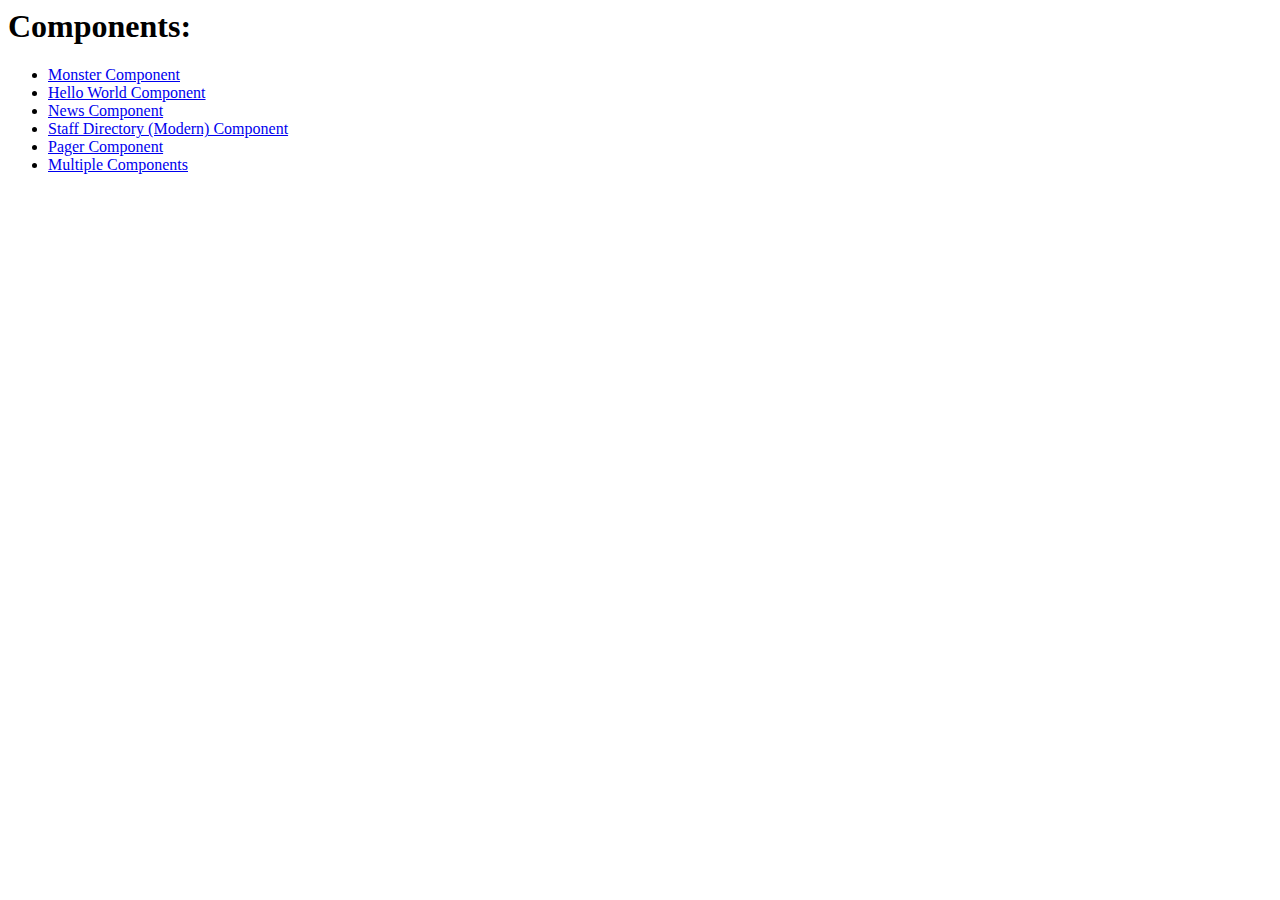
<file: src/index.html>
<html>

<head>
  <title></title>
</head>

<body>

  <h1>Components:</h1>

  <ul>
    <li><a href="./monsterPage.html">Monster Component</a></li>
    <li><a href="./helloPage.html">Hello World Component</a></li>
    <li><a href="./newsPage.html">News Component</a></li>
    <li><a href="./staffDirectorySearchPage.html">Staff Directory (Modern) Component</a></li>
    <li><a href="./paginatorPage.html">Pager Component</a></li>
    <li><a href="./multiplePage.html">Multiple Components</a></li>
  </ul>

</body>

</html>
</file>
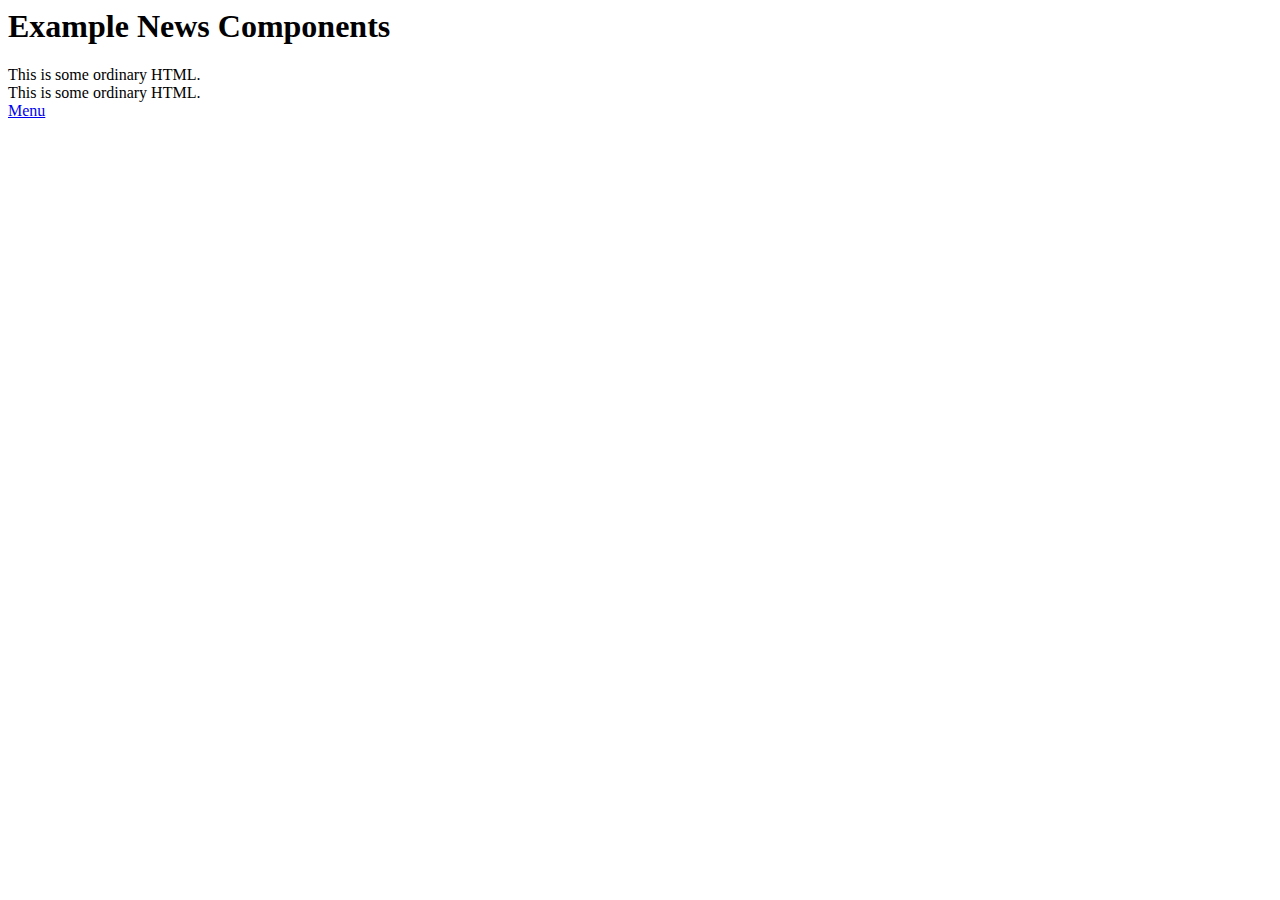
<file: src/components/helloWorld/helloPage.html>
<html>

<head>

  <title>Hello World from React</title>

</head>

<body>

  <h1>Example News Components</h1>

  <div id="helloWorld_1" data-portlet-instance-id="1" ></div>

  <div>This is some ordinary HTML.</div>

  <div id="helloWorld_2" data-portlet-instance-id="2" ></div>

  <div>This is some ordinary HTML.</div>

   <div id="helloWorld_3" data-portlet-instance-id="3" ></div>

   <div><a href="./index.html">Menu</a>

</body>

</html>
</file>
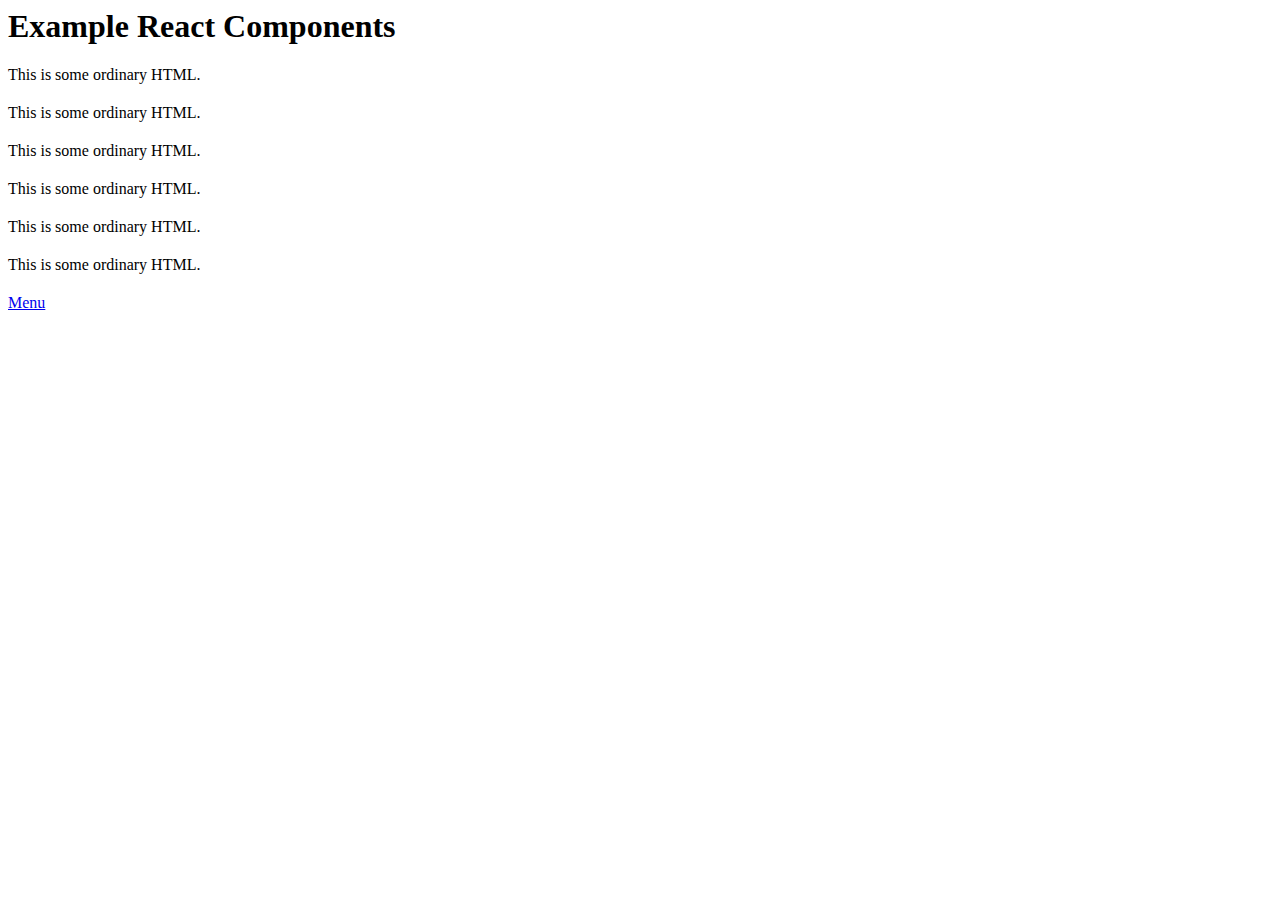
<file: src/components/multiple/multiplePage.html>
<html>

<head>

  <title>Multiple React Components</title>

  <style>
    div.seperator { margin-bottom: 20px;}
  </style>

</head>

<body>

  <h1>Example React Components</h1>

  <div class="seperator">This is some ordinary HTML.</div>

  <div id="staffDirectorySearchReact_1" data-portlet-instance-id="1"></div>

  <div class="seperator">This is some ordinary HTML.</div>

  <div id="helloWorld_1" data-portlet-instance-id="1"></div>

  <div class="seperator">This is some ordinary HTML.</div>

  <div id="newsReact_1" data-portlet-instance-id="2"></div>

  <div class="seperator">This is some ordinary HTML.</div>

  <div id="staffDirectorySearchReact_2" data-portlet-instance-id="2"></div>

  <div class="seperator">This is some ordinary HTML.</div>

  <div id="helloWorld_2" data-portlet-instance-id="3"></div>

  <div class="seperator">This is some ordinary HTML.</div>

  <div id="newsReact_2" data-portlet-instance-id="4"></div>

  <div><a href="./index.html">Menu</a>

</body>

</html>
</file>
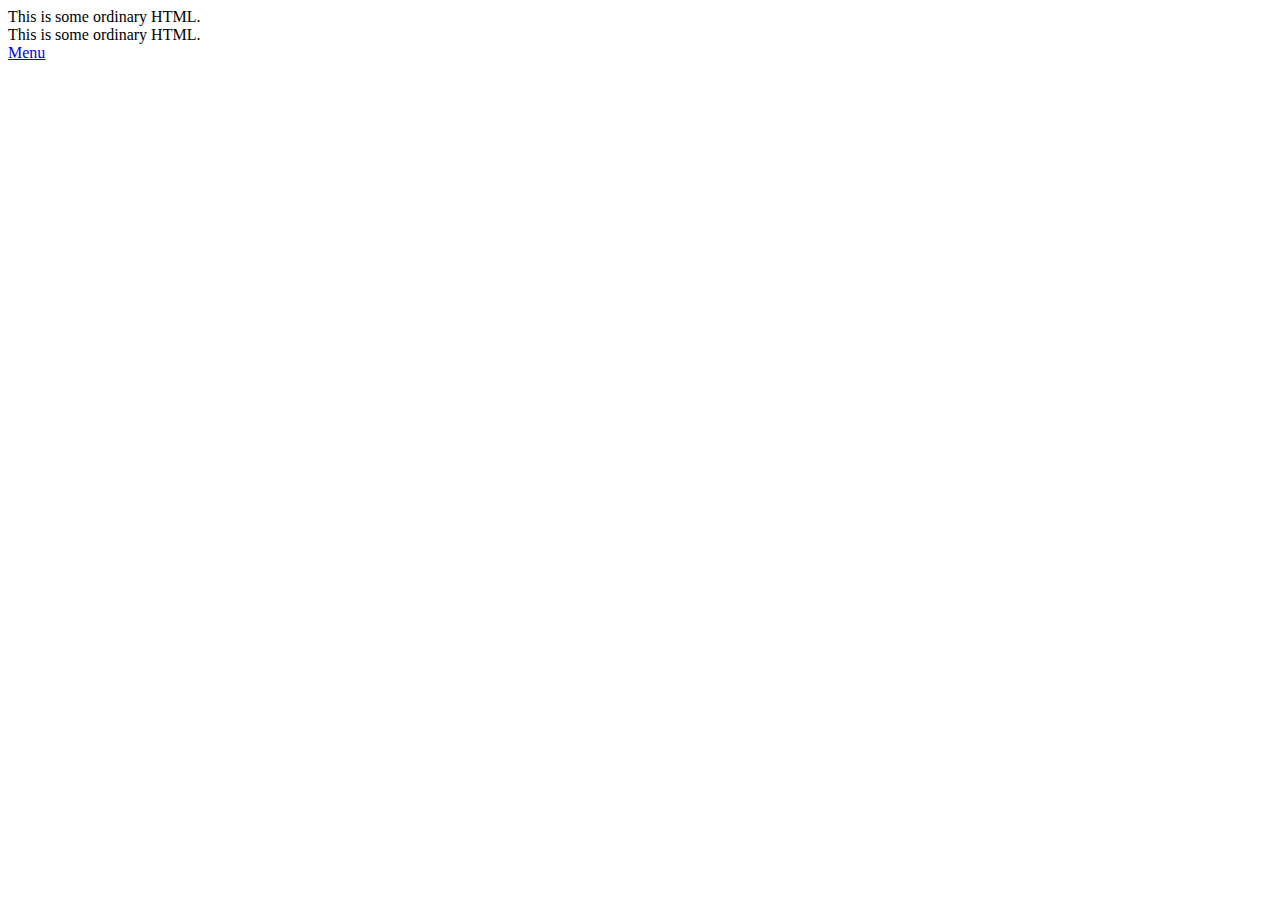
<file: src/components/news/newsPage.html>
<html>

<head>

  <title>News from React</title>

</head>

<body>

  <div id="newsReact_1" data-portlet-instance-id="1" ></div>

  <div>This is some ordinary HTML.</div>

  <div id="newsReact_2" data-portlet-instance-id="2" ></div>

  <div>This is some ordinary HTML.</div>

   <div id="newsReact_3" data-portlet-instance-id="3" ></div>

   <div><a href="./index.html">Menu</a>

</body>

</html>
</file>
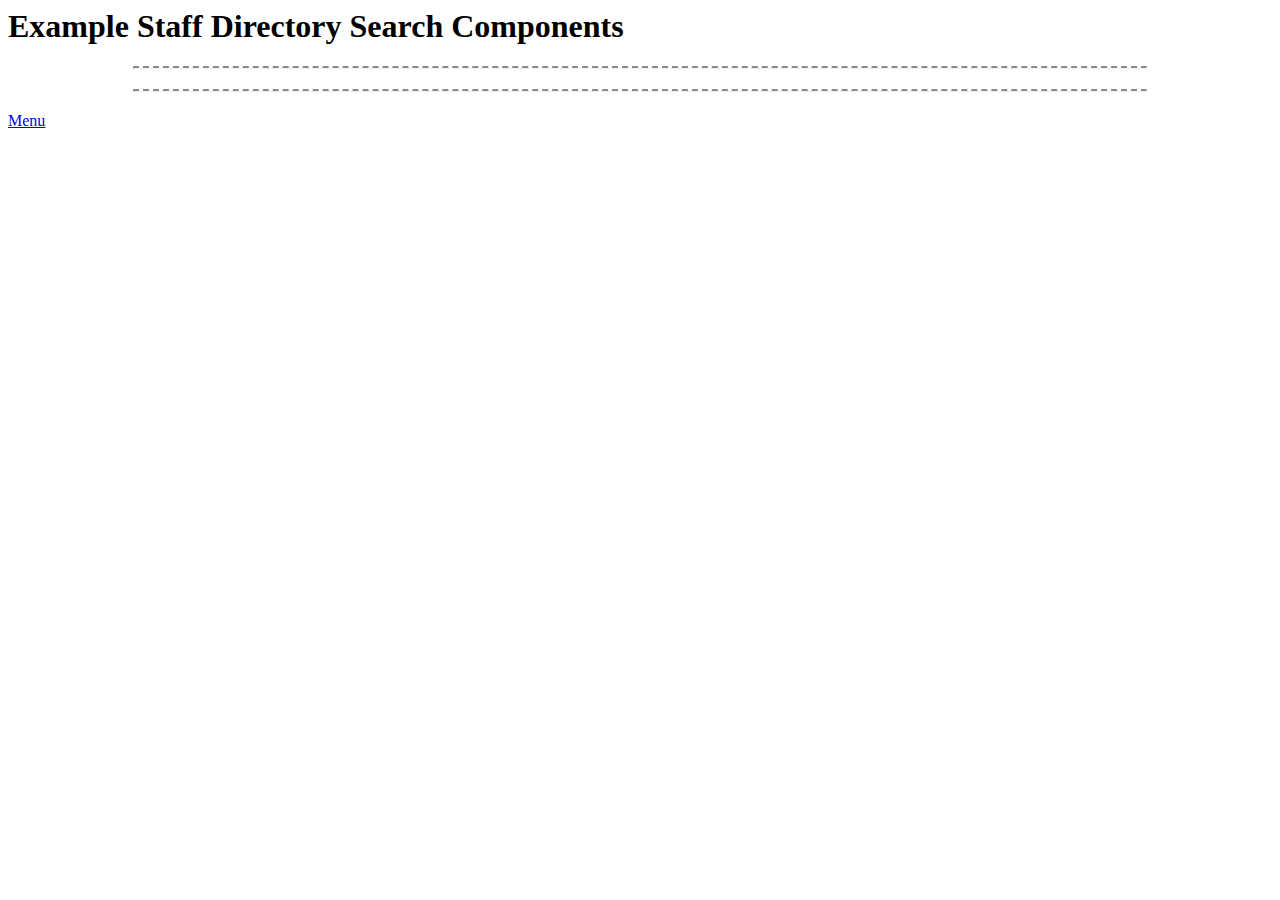
<file: src/components/staffDirectorySearch/demoPage/staffDirectorySearchPage.html>
<html>

<head>

  <title>Staff Directory Search using React</title>

  <style>
    .line { width: 80%; float: center; border-top: 2px dashed #8c8b8b; margin-top: 20px;  margin-bottom: 20px; };
    body {background-color: #ffffff };
  </style>

</head>

<body>

  <h1>Example Staff Directory Search Components</h1>

  <div id="staffDirectorySearchReact_1" data-portlet-instance-id="1"></div>

  <hr class="line" />

  <div id="staffDirectorySearchReact_2" data-portlet-instance-id="2"></div>

  <hr class="line" />

  <div id="staffDirectorySearchReact_3" data-portlet-instance-id="3"></div>

  <div><a href="./index.html">Menu</a>

</body>

</html>
</file>
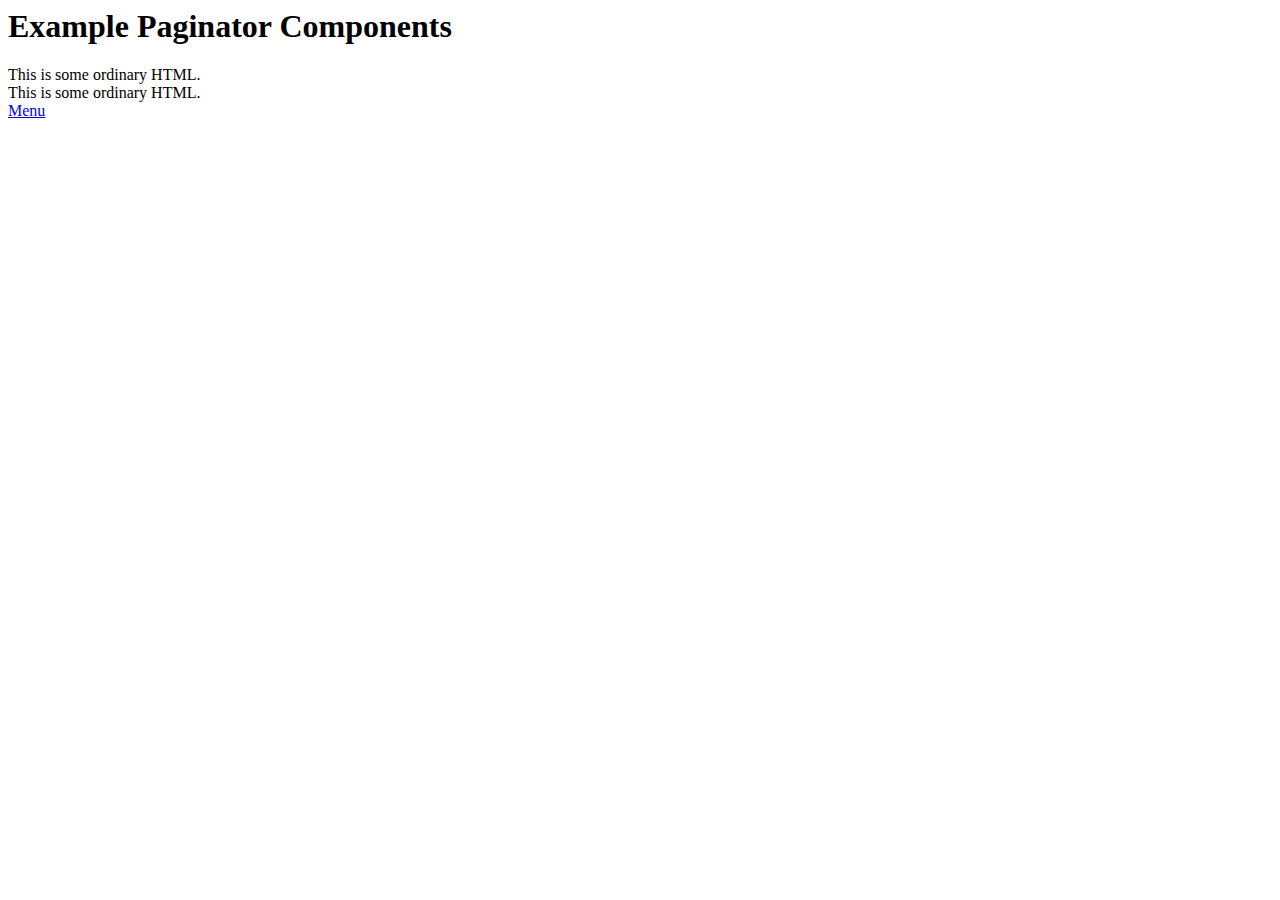
<file: src/components/common/paginator/demoPage/paginatorPage.html>
<html>

<head>

  <title>Pagination using React</title>

  <style>
    body {background-color: #ffffff };
  </style>

</head>

<body>

  <h1>Example Paginator Components</h1>

  <div id="paginatorReact_1" data-portlet-instance-id="1"></div>

  <div class="spacer">This is some ordinary HTML.</div>

  <div id="paginatorReact_2" data-portlet-instance-id="2"></div>

  <div class="spacer">This is some ordinary HTML.</div>

  <div id="paginatorReact_2" data-portlet-instance-id="3"></div>

  <div><a href="./index.html">Menu</a>

</body>

</html>
</file>
